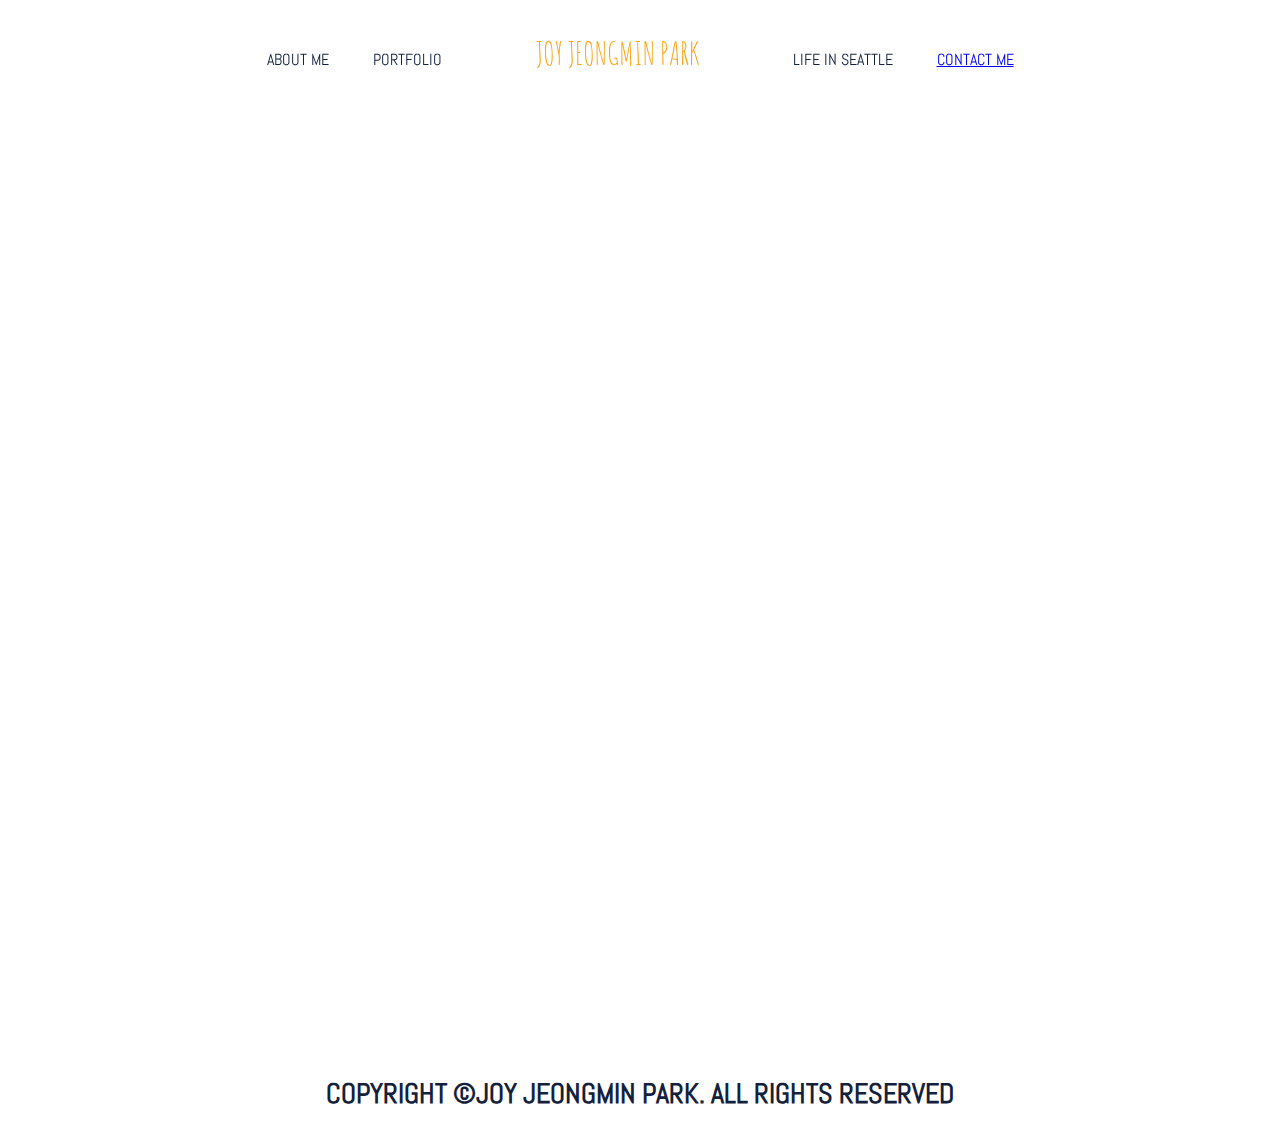
<file: index.html>
<!DOCTYPE html>
<html>
<head>
  <title>Jeongmin's Website</title>
  <link href="https://fonts.googleapis.com/css?family=Abel|Amatic+SC|Raleway:100,200,300,400,500,600,700,800,900" rel="stylesheet">
  <link rel="stylesheet" type="text/css" href="style.css">
</head>
<body>

  <div class="navigation">
    <ul>
      <li>About me</li> <!--여기 href에다 링크 연결되는 주소 넣을것-->
      <li>Portfolio</li>
      <li id= "logo">Joy Jeongmin Park</li>
      <li>Life in Seattle</li>
      <li><a target="_blank" href="https://www.facebook.com/jeongmin.park.961?ref=bookmarks">Contact Me</a></li>
    </ul>
  </div>

  <div id="cover">
    <div class="cover-content">
      <h1>Welcome to JM's Website!</h1>
    </div>


  </div>
  <h3>Copyright ©Joy Jeongmin Park. All rights reserved</h3>

</body>
</html>
</file>
<file: style.css>
body {
  background-color: #FFF;
  margin: 0;
  padding: 0;
}

#cover {
  background: url("http://i68.tinypic.com/igkpr6.jpg") no-repeat center bottom;
 background-size:cover;
  background-attachment: scroll;
  height:1000px;
  position: relative;
  width: 100%;
  top: -55px
}

.navigation {
  background-color: rgba(255, 255, 255, 0.9);
  overflow-y: auto;
  position: fixed;
  left: 0;
  top: 0;
  text-align: center;
  width: 100%;
  z-index: 10000;
}

ul {
  padding: 0;
}

li {
  color: #14213D;
  display: inline-block;
  font-family: 'Abel', sans-serif;
  font-size: 16px;
  font-weight: 300;
  margin: 16px 20px;
  text-transform: uppercase;
}

#logo {
  color: #FCA311;
  font-family: 'Amatic SC', cursive;
  font-size: 32px;
  padding: 0px 50px;
}

.cover-content {
  box-sizing: border-box;
  margin: 0 auto;
  position: relative;
  text-align: center;
  top: 280px;
  width: 70%;
}

h1 {
  color: #FFF;
  font-family: 'Amatic SC', cursive;
  font-size: 72px;
  line-height: 60px;
  padding: 20px 10px;
  text-align: center;
  }


h3 {
  color: #14213D;
  font-family: 'Abel', sans-serif;
  font-size: 28px;
  text-align: center;
  text-transform: uppercase;
}
</file>
